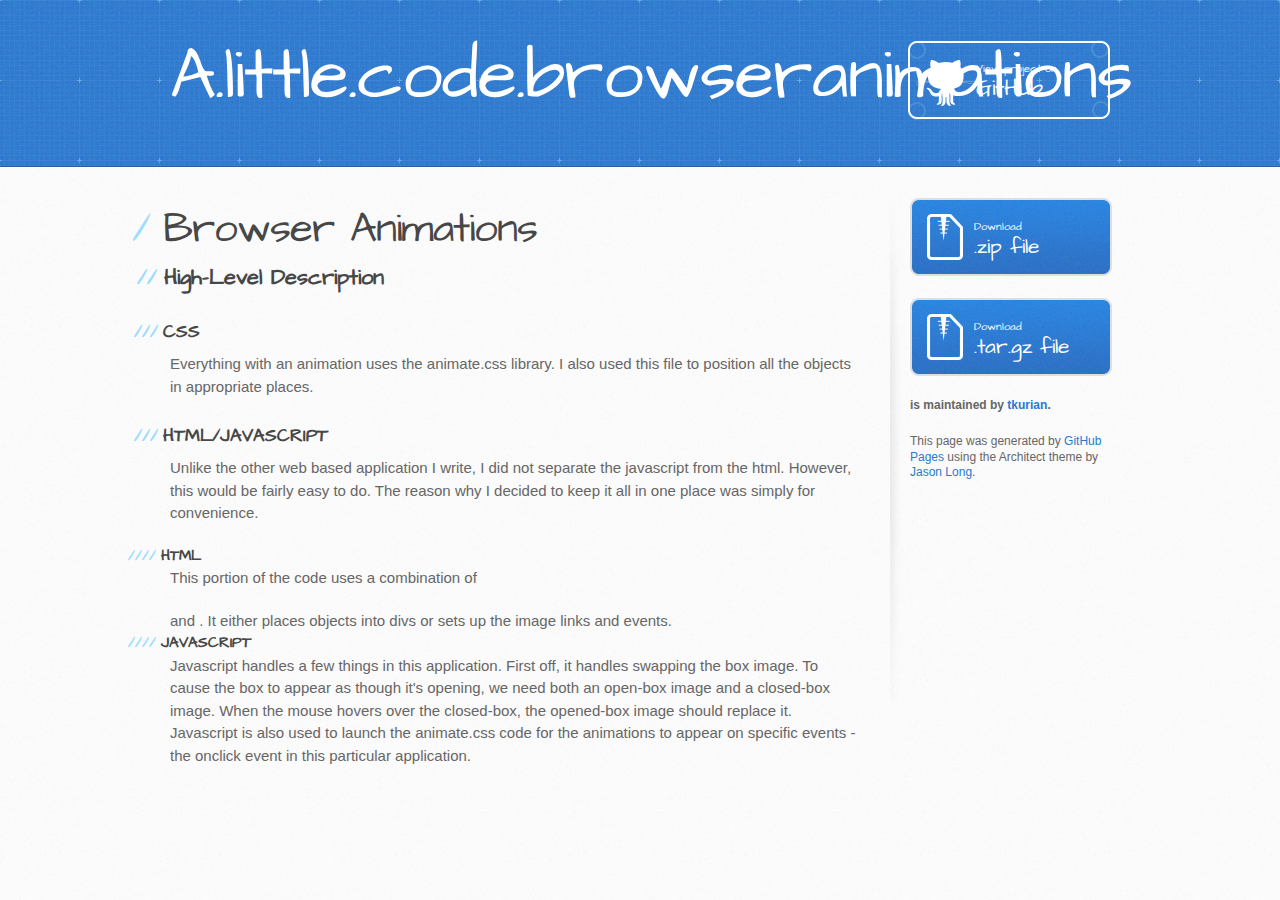
<file: index.html>
<!DOCTYPE html>
<html>
  <head>
    <meta charset='utf-8'>
    <meta http-equiv="X-UA-Compatible" content="chrome=1">
    <meta name="viewport" content="width=device-width, initial-scale=1, maximum-scale=1">
    <link href='https://fonts.googleapis.com/css?family=Architects+Daughter' rel='stylesheet' type='text/css'>
    <link rel="stylesheet" type="text/css" href="stylesheets/stylesheet.css" media="screen" />
    <link rel="stylesheet" type="text/css" href="stylesheets/pygment_trac.css" media="screen" />
    <link rel="stylesheet" type="text/css" href="stylesheets/print.css" media="print" />

    <!--[if lt IE 9]>
    <script src="//html5shiv.googlecode.com/svn/trunk/html5.js"></script>
    <![endif]-->

    <title>A.little.code.browseranimations by tkurian</title>
  </head>

  <body>
    <header>
      <div class="inner">
        <h1>A.little.code.browseranimations</h1>
        <h2></h2>
        <a href="https://github.com/tkurian/A.Little.Code.BrowserAnimations" class="button"><small>View project on</small>GitHub</a>
      </div>
    </header>

    <div id="content-wrapper">
      <div class="inner clearfix">
        <section id="main-content">
          <h1>Browser Animations</h1>

<h2>High-Level Description</h2>

<h3>CSS</h3>

<p>Everything with an animation uses the animate.css library. I also used this file to position all the objects in appropriate places. </p>

<h3>HTML/JAVASCRIPT</h3>

<p>Unlike the other web based application I write, I did not separate the javascript from the html. However, this would be fairly easy to do. The reason why I decided to keep it all in one place was simply for convenience. </p>

<h4>HTML</h4>

<p>This portion of the code uses a combination of </p><div></div> and <a></a>. It either places objects into divs or sets up the image links and events. 

<h4>JAVASCRIPT</h4>

<p>Javascript handles a few things in this application. First off, it handles swapping the box image. To cause the box to appear as though it's opening, we need both an open-box image and a closed-box image. When the mouse hovers over the closed-box, the opened-box image should replace it. Javascript is also used to launch the animate.css code for the animations to appear on specific events - the onclick event in this particular application.  </p>
        </section>

        <aside id="sidebar">
          <a href="https://github.com/tkurian/A.Little.Code.BrowserAnimations/zipball/master" class="button">
            <small>Download</small>
            .zip file
          </a>
          <a href="https://github.com/tkurian/A.Little.Code.BrowserAnimations/tarball/master" class="button">
            <small>Download</small>
            .tar.gz file
          </a>

          <p class="repo-owner"><a href="https://github.com/tkurian/A.Little.Code.BrowserAnimations"></a> is maintained by <a href="https://github.com/tkurian">tkurian</a>.</p>

          <p>This page was generated by <a href="pages.github.com">GitHub Pages</a> using the Architect theme by <a href="http://twitter.com/jasonlong">Jason Long</a>.</p>
        </aside>
      </div>
    </div>

  
  </body>
</html>
</file>
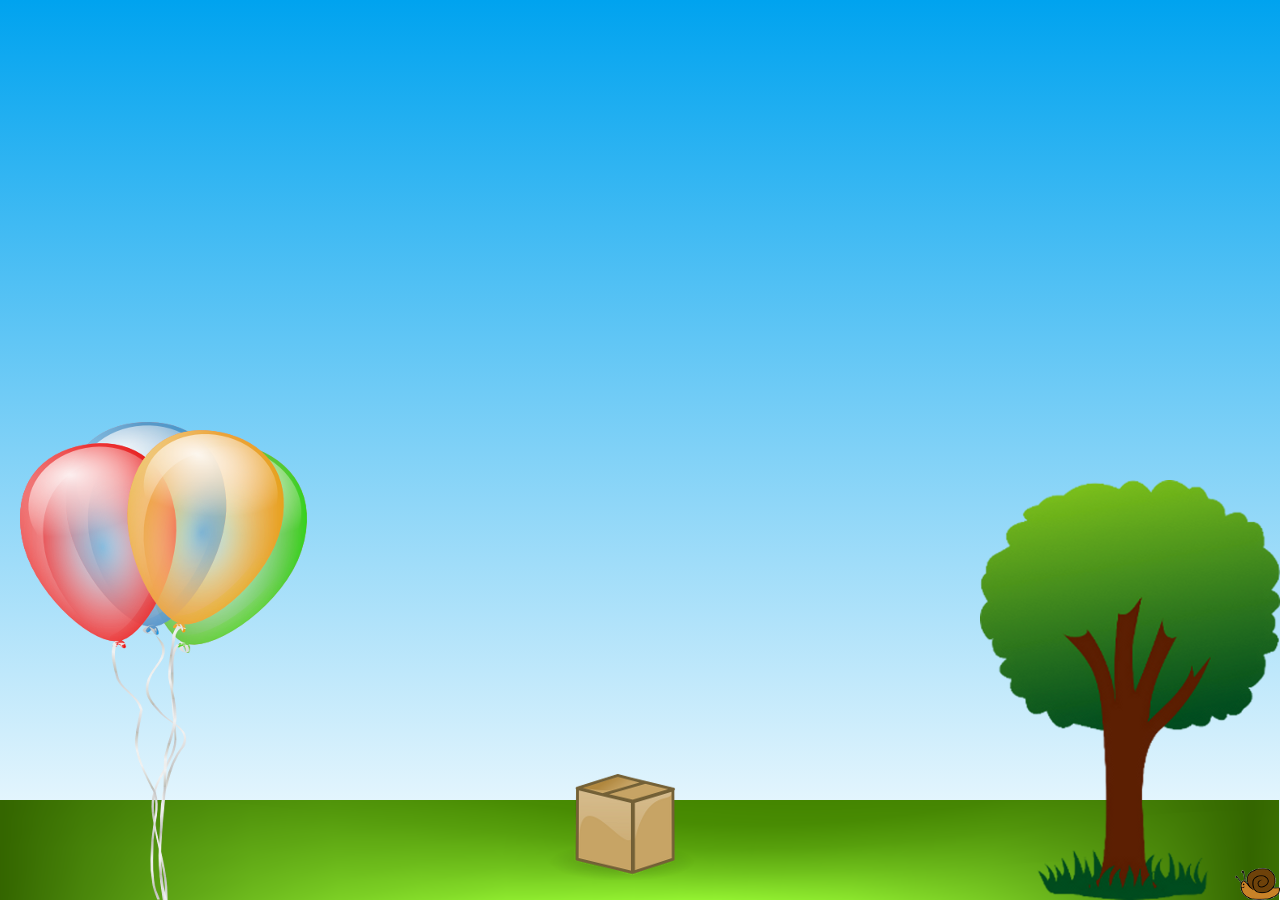
<file: 27.html>
<!DOCTYPE HTML PUBLIC "-//W3C//DTD XHTML 1.0 Strict//EN"
"http://www.w3c.org/TR/xhtml11/DTD/xhtml11-strict.dtd">

<!-- START HTML -->
<html>

	<!-- START HEAD -->
	<head>

		<!-- Adding title, meta, link to css and scripts to javascript files -->
		<title>1.25</title>
		<meta http-equiv="Content-Type" content="text/html; charset=iso-8859-1">
		<link rel="stylesheet" type="text/css" href="css/27.css" />
	
	<!-- END HEAD -->
	</head>

	<!-- START BODY -->
	<body >
		<div class= "myGrass" id="myGrass">
			<div class="grass" id="grass"></div>
		</div>
		<div class="myTree" id="myTree">
			<div class="tree" id="tree"></div>
		</div>
		<div class="mySnail" id="mySnail">
			<div class="snail" id="snail"></div>
		</div>
		<a onMouseOver="swapImage('box','openBox')" ><img src="imgs/boxclosed1.png" class = "animated_box bounceInDown" name="box" onclick="aniheart()"></a>
		<a id="whiteboard" class="whiteboard" ><img src="imgs/whiteboard2.png" alt =""  id= "whiteboard" onclick="aniplane()"/></a>
		<a id="heart" class="heart" ><img src="imgs/heart1.png" alt =""  id= "heart"/></a>
		<a id="plane" class="plane" ><img src="imgs/plane.png" alt =""  id= "plane" /></a>
		<a id="balloons" class="balloons" ><img src="imgs/balloons2.png" alt ="" onclick="aniballoons()" id= "balloons" onmouseover= "aniwhiteboard()"/></a>

		
		
		<!-- ********************************************************************** -->
		<!-- ***************************** JAVASCRIPT ***************************** -->
		<!-- ********************************************************************** -->
		
		<script type="text/javascript">
			if (document.images) 
			{
				closedBox = new Image;
				openBox = new Image;

				closedBox.src = "imgs/boxclosed1.png";
				openBox.src = "imgs/boxopen1.png";
			}
			function swapImage(thisImage,newImage) 
			{
				if (document.images) 
				{
					document[thisImage].src = eval(newImage + ".src");
				}
			}
		</script>	

		<script type="text/javascript">
			function aniplane()
			{
				document.getElementById('plane').className ='animated_plane fadeInLeft';
			}
			function aniheart()
			{
				document.getElementById('heart').className ='animated_heart fadeInUp';
			}
			function aniwhiteboard()
			{
				document.getElementById('whiteboard').className ='animated_whiteboard bounceInRight';
			}
			function aniballoons()
			{
				document.getElementById('balloons').className ='animated_balloons wiggle';
			}
		</script>
		
	<!-- END BODY -->
	</body>

<!-- END HTML -->
</html>
</file>
<file: stylesheets/pygment_trac.css>
.highlight  { background: #ffffff; }
.highlight .c { color: #999988; font-style: italic } /* Comment */
.highlight .err { color: #a61717; background-color: #e3d2d2 } /* Error */
.highlight .k { font-weight: bold } /* Keyword */
.highlight .o { font-weight: bold } /* Operator */
.highlight .cm { color: #999988; font-style: italic } /* Comment.Multiline */
.highlight .cp { color: #999999; font-weight: bold } /* Comment.Preproc */
.highlight .c1 { color: #999988; font-style: italic } /* Comment.Single */
.highlight .cs { color: #999999; font-weight: bold; font-style: italic } /* Comment.Special */
.highlight .gd { color: #000000; background-color: #ffdddd } /* Generic.Deleted */
.highlight .gd .x { color: #000000; background-color: #ffaaaa } /* Generic.Deleted.Specific */
.highlight .ge { font-style: italic } /* Generic.Emph */
.highlight .gr { color: #aa0000 } /* Generic.Error */
.highlight .gh { color: #999999 } /* Generic.Heading */
.highlight .gi { color: #000000; background-color: #ddffdd } /* Generic.Inserted */
.highlight .gi .x { color: #000000; background-color: #aaffaa } /* Generic.Inserted.Specific */
.highlight .go { color: #888888 } /* Generic.Output */
.highlight .gp { color: #555555 } /* Generic.Prompt */
.highlight .gs { font-weight: bold } /* Generic.Strong */
.highlight .gu { color: #800080; font-weight: bold; } /* Generic.Subheading */
.highlight .gt { color: #aa0000 } /* Generic.Traceback */
.highlight .kc { font-weight: bold } /* Keyword.Constant */
.highlight .kd { font-weight: bold } /* Keyword.Declaration */
.highlight .kn { font-weight: bold } /* Keyword.Namespace */
.highlight .kp { font-weight: bold } /* Keyword.Pseudo */
.highlight .kr { font-weight: bold } /* Keyword.Reserved */
.highlight .kt { color: #445588; font-weight: bold } /* Keyword.Type */
.highlight .m { color: #009999 } /* Literal.Number */
.highlight .s { color: #d14 } /* Literal.String */
.highlight .na { color: #008080 } /* Name.Attribute */
.highlight .nb { color: #0086B3 } /* Name.Builtin */
.highlight .nc { color: #445588; font-weight: bold } /* Name.Class */
.highlight .no { color: #008080 } /* Name.Constant */
.highlight .ni { color: #800080 } /* Name.Entity */
.highlight .ne { color: #990000; font-weight: bold } /* Name.Exception */
.highlight .nf { color: #990000; font-weight: bold } /* Name.Function */
.highlight .nn { color: #555555 } /* Name.Namespace */
.highlight .nt { color: #000080 } /* Name.Tag */
.highlight .nv { color: #008080 } /* Name.Variable */
.highlight .ow { font-weight: bold } /* Operator.Word */
.highlight .w { color: #bbbbbb } /* Text.Whitespace */
.highlight .mf { color: #009999 } /* Literal.Number.Float */
.highlight .mh { color: #009999 } /* Literal.Number.Hex */
.highlight .mi { color: #009999 } /* Literal.Number.Integer */
.highlight .mo { color: #009999 } /* Literal.Number.Oct */
.highlight .sb { color: #d14 } /* Literal.String.Backtick */
.highlight .sc { color: #d14 } /* Literal.String.Char */
.highlight .sd { color: #d14 } /* Literal.String.Doc */
.highlight .s2 { color: #d14 } /* Literal.String.Double */
.highlight .se { color: #d14 } /* Literal.String.Escape */
.highlight .sh { color: #d14 } /* Literal.String.Heredoc */
.highlight .si { color: #d14 } /* Literal.String.Interpol */
.highlight .sx { color: #d14 } /* Literal.String.Other */
.highlight .sr { color: #009926 } /* Literal.String.Regex */
.highlight .s1 { color: #d14 } /* Literal.String.Single */
.highlight .ss { color: #990073 } /* Literal.String.Symbol */
.highlight .bp { color: #999999 } /* Name.Builtin.Pseudo */
.highlight .vc { color: #008080 } /* Name.Variable.Class */
.highlight .vg { color: #008080 } /* Name.Variable.Global */
.highlight .vi { color: #008080 } /* Name.Variable.Instance */
.highlight .il { color: #009999 } /* Literal.Number.Integer.Long */

.type-csharp .highlight .k { color: #0000FF }
.type-csharp .highlight .kt { color: #0000FF }
.type-csharp .highlight .nf { color: #000000; font-weight: normal }
.type-csharp .highlight .nc { color: #2B91AF }
.type-csharp .highlight .nn { color: #000000 }
.type-csharp .highlight .s { color: #A31515 }
.type-csharp .highlight .sc { color: #A31515 }
</file>
<file: stylesheets/print.css>
html, body, div, span, applet, object, iframe,
h1, h2, h3, h4, h5, h6, p, blockquote, pre,
a, abbr, acronym, address, big, cite, code,
del, dfn, em, img, ins, kbd, q, s, samp,
small, strike, strong, sub, sup, tt, var,
b, u, i, center,
dl, dt, dd, ol, ul, li,
fieldset, form, label, legend,
table, caption, tbody, tfoot, thead, tr, th, td,
article, aside, canvas, details, embed, 
figure, figcaption, footer, header, hgroup, 
menu, nav, output, ruby, section, summary,
time, mark, audio, video {
  margin: 0;
  padding: 0;
  border: 0;
  font-size: 100%;
  font: inherit;
  vertical-align: baseline;
}
/* HTML5 display-role reset for older browsers */
article, aside, details, figcaption, figure, 
footer, header, hgroup, menu, nav, section {
  display: block;
}
body {
  line-height: 1;
}
ol, ul {
  list-style: none;
}
blockquote, q {
  quotes: none;
}
blockquote:before, blockquote:after,
q:before, q:after {
  content: '';
  content: none;
}
table {
  border-collapse: collapse;
  border-spacing: 0;
}
body {
  font-size: 13px;
  line-height: 1.5; 
  font-family: 'Helvetica Neue', Helvetica, Arial, serif;
  color: #000;
}

a {
  color: #d5000d;
  font-weight: bold;
}

header {
  padding-top: 35px;
  padding-bottom: 10px;
}

header h1 {
  font-weight: bold;
  letter-spacing: -1px;
  font-size: 48px;
  color: #303030;
  line-height: 1.2;
}

header h2 {
  letter-spacing: -1px;
  font-size: 24px;
  color: #aaa;
  font-weight: normal;
  line-height: 1.3;
}
#downloads {
  display: none;
}
#main_content {
  padding-top: 20px;
}

code, pre {
  font-family: Monaco, "Bitstream Vera Sans Mono", "Lucida Console", Terminal;
  color: #222;
  margin-bottom: 30px;
  font-size: 12px;
}

code {
  padding: 0 3px;
}

pre {
  border: solid 1px #ddd;
  padding: 20px;
  overflow: auto;
}
pre code {
  padding: 0;
}

ul, ol, dl {
  margin-bottom: 20px;
}


/* COMMON STYLES */

table {
  width: 100%;
  border: 1px solid #ebebeb;
}

th {
  font-weight: 500;
}

td {
  border: 1px solid #ebebeb;
  text-align: center; 
  font-weight: 300;
}

form {
  background: #f2f2f2;
  padding: 20px;
  
}


/* GENERAL ELEMENT TYPE STYLES */

h1 {
  font-size: 2.8em;
} 

h2 {
  font-size: 22px;
  font-weight: bold;
  color: #303030;
  margin-bottom: 8px;
} 

h3 {
  color: #d5000d;
  font-size: 18px;
  font-weight: bold;
  margin-bottom: 8px;
} 
 
h4 {
  font-size: 16px;
  color: #303030;
  font-weight: bold;
} 

h5 {
  font-size: 1em;
  color: #303030;
} 

h6 {
  font-size: .8em;
  color: #303030;
} 

p {
  font-weight: 300;
  margin-bottom: 20px;
}
 
a {
  text-decoration: none;
}

p a {
  font-weight: 400;
}

blockquote {
  font-size: 1.6em;
  border-left: 10px solid #e9e9e9;
  margin-bottom: 20px;
  padding: 0 0 0 30px;
}

ul li {
  list-style: disc inside;
  padding-left: 20px;
}

ol li {
  list-style: decimal inside;
  padding-left: 3px;
}

dl dd {
  font-style: italic;
  font-weight: 100;
}

footer {
  margin-top: 40px;
  padding-top: 20px;
  padding-bottom: 30px;
  font-size: 13px;
  color: #aaa;
}

footer a {
  color: #666;
}

/* MISC */
.clearfix:after {
  clear: both;
  content: '.';
  display: block;
  visibility: hidden;
  height: 0;
}

.clearfix {display: inline-block;}
* html .clearfix {height: 1%;}
.clearfix {display: block;}
</file>
<file: css/27.css>
/*****
 *
 *  File: 27.css
 *	Name: Tina Kurian
 *	Date: November 8th 2012
 *	Purpose: Animations
 *
 *****/

html
{
   overflow: hidden; 
    position:relative;
    min-height:100%;
    height:auto !important;
    height:100%;

	/* IE10*/ 
	background-image: -ms-linear-gradient(bottom, #FFFFFF 0%, #00A3EF 100%);
	/* Mozilla Firefox */ 
	background-image: -moz-linear-gradient(bottom, #FFFFFF 0%, #00A3EF 100%);
	/* Opera */ 
	background-image: -o-linear-gradient(bottom, #FFFFFF 0%, #00A3EF 100%);
	/* Webkit (Safari/Chrome 10) */ 
	background-image: -webkit-gradient(linear, left bottom, left top, color-stop(0, #FFFFFF), color-stop(1, #00A3EF));
	/* Webkit (Chrome 11+) */ 
	background-image: -webkit-linear-gradient(bottom, #FFFFFF 0%, #00A3EF 100%);
	/* W3C Markup */ 
	background-image: linear-gradient(to top, #FFFFFF 0%, #00A3EF 100%);
}





/******************************************************************
*								PLANE							  *
*******************************************************************/
.plane 
{
	position: fixed; bottom: 500px; left: -9990px; 
}

.animated_plane 
{
	position: fixed; bottom: 500px; left: -300px; 
	-webkit-animation-duration: 40s;
	-moz-animation-duration: 40s;
	-ms-animation-duration: 40s;
	-o-animation-duration: 40s;
	animation-duration: 40s;
	-webkit-animation-fill-mode: both;
	-moz-animation-fill-mode: both;
	-ms-animation-fill-mode: both;
	-o-animation-fill-mode: both;
	animation-fill-mode: both;
}


@-webkit-keyframes fadeInLeft 
{
	0% 
	{
		opacity: 1;
		-webkit-transform: translateX(-200px);
	}
	
	100% 
	{
		opacity: 1;
		-webkit-transform: translateX(4000px);
	}
}

@-moz-keyframes fadeInLeft 
{
	0% 
	{
		opacity: 0;
		-moz-transform: translateX(-200px);
	}
	
	100% 
	{
		opacity: 1;
		-moz-transform: translateX(4000px);
	}
}

@-o-keyframes fadeInLeft 
{
	0% 
	{
		opacity: 0;
		-o-transform: translateX(-200px);
	}
	
	100% 
	{
		opacity: 1;
		-o-transform: translateX(4000px);
	}
}

@keyframes fadeInLeft 
{
	0% 
	{
		opacity: 0;
		transform: translateX(-200px);
	}
	
	100% {
		opacity: 1;
		transform: translateX(4000px);
	}
}

.fadeInLeft 
{
	-webkit-animation-name: fadeInLeft;
	-moz-animation-name: fadeInLeft;
	-o-animation-name: fadeInLeft;
	animation-name: fadeInLeft;
}





/******************************************************************
*								GRASS							  *
*******************************************************************/
.grass 
{
	background: url(../imgs/hill.png) bottom left fixed;
	position:absolute;
    width:100%;
    bottom:0px;
	height: 100px; 
	left: -1px; 
}




/******************************************************************
*								TREE							  *
*******************************************************************/
.tree 
{
	background: url(../imgs/tree202.png) no-repeat bottom right fixed;
	position:absolute;
    width:100%;
    bottom:0px;
	height: 450px; 
}





/******************************************************************
*								SNAIL							  *
*******************************************************************/
.snail
{
	background: url(../imgs/snail1.png) no-repeat bottom right fixed;
	position:absolute;
    width:100%;
    bottom:0px;
    height: 450px; 
}





/******************************************************************
*								BOX								  *
*******************************************************************/
.animated_box 
{
	position: fixed; bottom: 20px; left: 550px; 
	-webkit-animation-delay:2s; 
	-webkit-animation-duration: 3s;
	-moz-animation-duration: 3s;
	-ms-animation-duration: 3s;
	-o-animation-duration: 3s;
	animation-duration: 3s;
	-webkit-animation-fill-mode: both;
	-moz-animation-fill-mode: both;
	-ms-animation-fill-mode: both;
	-o-animation-fill-mode: both;
	animation-fill-mode: both;
}
 
@-webkit-keyframes bounceInDown 
{
	0% {opacity: 0;-webkit-transform: translateY(-1000px);}
	60% {opacity: 1;-webkit-transform: translateY(30px);}
	80% {-webkit-transform: translateY(-10px);}
	100% {-webkit-transform: translateY(0);}

}

@-moz-keyframes bounceInDown 
{
	0% {opacity: 0;-moz-transform: translateY(-1000px);}
	60% {opacity: 1;-moz-transform: translateY(30px);}
	80% {-moz-transform: translateY(-10px);}
	100% {-moz-transform: translateY(0);}
}

@-o-keyframes bounceInDown 
{
	0% {opacity: 0; -o-transform: translateY(-1000px);}
	60% {opacity: 1;-o-transform: translateY(30px);}
	80% {-o-transform: translateY(-10px);}
	100% {-o-transform: translateY(0);}
}

@keyframes bounceInDown 
{
	0% {opacity: 0; transform: translateY(-1000px);}
	60% {opacity: 1; transform: translateY(30px);}
	80% {transform: translateY(-10px);}
	100% {transform: translateY(0);}
}

.bounceInDown 
{
	-webkit-animation-name: bounceInDown;
	-moz-animation-name: bounceInDown;  
	-o-animation-name: bounceInDown;
	animation-name: bounceInDown;
}
 
 
 


/******************************************************************
*								HEARTS							  *
*******************************************************************/
.heart
{
	position: fixed; bottom: 20px; left: -9999px; 
}

.animated_heart 
{
	position: fixed; bottom:110px; left: 590px; 
	-webkit-animation-duration: 20s;
	-moz-animation-duration:  20s;
	-ms-animation-duration:  20s;
	-o-animation-duration:  20s;
	animation-duration:  20s;
	-webkit-animation-fill-mode: both;
	-moz-animation-fill-mode: both;
	-ms-animation-fill-mode: both;
	-o-animation-fill-mode: both;
	animation-fill-mode: both;
}

@-webkit-keyframes fadeInUp 
{
	0% 
	{
		opacity: 0.7;
		-webkit-transform: translateY(20px);
	}
	
	100% 
	{
		opacity: 1;
		-webkit-transform: translateY(-1200px);
	}
}

@-moz-keyframes fadeInUp 
{
	0% 
	{
		opacity: 0;
		-moz-transform: translateY(20px);
	}
	
	100% 
	{
		opacity: 1;
		-moz-transform: translateY(-1200px);
	}
}

@-o-keyframes fadeInUp 
{
	0% 
	{
		opacity: 0.5;
		-o-transform: translateY(20px);
	}
	
	100% {
		opacity: 1;
		-o-transform: translateY(-1200px);
	}
}

@keyframes fadeInUp 
{
	0% 
	{
		opacity: 0;
		transform: translateY(20px);
	}
	
	100% 
	{
		opacity: 1;
		transform: translateY(-1200px);
	}
}

.fadeInUp 
{
	-webkit-animation-name: fadeInUp;
	-moz-animation-name: fadeInUp;
	-o-animation-name: fadeInUp;
	animation-name: fadeInUp;
}





/******************************************************************
*							WHITEBOARD					     	  *
*******************************************************************/

.whiteboard 
{
	position: fixed; bottom:0px; left: 2000px; 
}

.animated_whiteboard
{
	position: fixed; bottom:0px; left: 150px;
	-webkit-animation-duration: 2s;
	-moz-animation-duration:  2s;
	-ms-animation-duration:  2s;
	-o-animation-duration:  2s;
	animation-duration:  2s;
	-webkit-animation-fill-mode: both;
	-moz-animation-fill-mode: both;
	-ms-animation-fill-mode: both;
	-o-animation-fill-mode: both;
	animation-fill-mode: both;
}

@-webkit-keyframes bounceInRight 
{
	0% 
	{
		opacity: 0;
		-webkit-transform: translateX(2000px);
	}
	
	60% 
	{
		opacity: 1;
		-webkit-transform: translateX(-30px);
	}
	
	80% 
	{
		-webkit-transform: translateX(10px);
	}
	
	100% 
	{
		-webkit-transform: translateX(0);
	}
}

@-moz-keyframes bounceInRight 
{
	0% 
	{
		opacity: 0;
		-moz-transform: translateX(2000px);
	}
	
	60% 
	{
		opacity: 1;
		-moz-transform: translateX(-30px);
	}
	
	80% 
	{
		-moz-transform: translateX(10px);
	}
	
	100% 
	{
		-moz-transform: translateX(0);
	}
}

@-o-keyframes bounceInRight 
{
	0% 
	{
		opacity: 0;
		-o-transform: translateX(2000px);
	}
	
	60% 
	{
		opacity: 1;
		-o-transform: translateX(-30px);
	}
	
	80% 
	{
		-o-transform: translateX(10px);
	}
	
	100% 
	{
		-o-transform: translateX(0);
	}
}

@keyframes bounceInRight 
{
	0% 
	{
		opacity: 0;
		transform: translateX(2000px);
	}
	
	60% 
	{
		opacity: 1;
		transform: translateX(-30px);
	}
	
	80% 
	{
		transform: translateX(10px);
	}
	
	100% {
		transform: translateX(0);
	}
}

.bounceInRight 
{
	-webkit-animation-name: bounceInRight;
	-moz-animation-name: bounceInRight;
	-o-animation-name: bounceInRight;
	animation-name: bounceInRight;
}




/******************************************************************
*							BALLOONS						      *
*******************************************************************/

.balloons 
{
	position: fixed; bottom:-10px; left: 20px; 
}
.animated_balloons 
{
	position: fixed; bottom:-10px; left: 20px; 
    -webkit-animation-duration: 0.75s;
    -moz-animation-duration: 0.75s;
    -o-animation-duration: 0.75s;
    animation-duration: 0.75s;
}

@-webkit-keyframes wiggle 
{
    0% { -webkit-transform: skewX(9deg); }
    10% { -webkit-transform: skewX(-8deg); }
    20% { -webkit-transform: skewX(7deg); }
    30% { -webkit-transform: skewX(-6deg); }
    40% { -webkit-transform: skewX(5deg); }
    50% { -webkit-transform: skewX(-4deg); }
    60% { -webkit-transform: skewX(3deg); }
    70% { -webkit-transform: skewX(-2deg); }
    80% { -webkit-transform: skewX(1deg); }
    90% { -webkit-transform: skewX(0deg); }
	100% { -webkit-transform: skewX(0deg); }
}

@-moz-keyframes wiggle 
{
    0% { -moz-transform: skewX(9deg); }
    10% { -moz-transform: skewX(-8deg); }
    20% { -moz-transform: skewX(7deg); }
    30% { -moz-transform: skewX(-6deg); }
    40% { -moz-transform: skewX(5deg); }
    50% { -moz-transform: skewX(-4deg); }
    60% { -moz-transform: skewX(3deg); }
    70% { -moz-transform: skewX(-2deg); }
    80% { -moz-transform: skewX(1deg); }
    90% { -moz-transform: skewX(0deg); }
	100% { -moz-transform: skewX(0deg); }
}

@-o-keyframes wiggle 
{
    0% { -o-transform: skewX(9deg); }
    10% { -o-transform: skewX(-8deg); }
    20% { -o-transform: skewX(7deg); }
    30% { -o-transform: skewX(-6deg); }
    40% { -o-transform: skewX(5deg); }
    50% { -o-transform: skewX(-4deg); }
    60% { -o-transform: skewX(3deg); }
    70% { -o-transform: skewX(-2deg); }
    80% { -o-transform: skewX(1deg); }
    90% { -o-transform: skewX(0deg); }
	100% { -o-transform: skewX(0deg); }
}

@keyframes wiggle 
{
    0% { transform: skewX(9deg); }
    10% { transform: skewX(-8deg); }
    20% { transform: skewX(7deg); }
    30% { transform: skewX(-6deg); }
    40% { transform: skewX(5deg); }
    50% { transform: skewX(-4deg); }
    60% { transform: skewX(3deg); }
    70% { transform: skewX(-2deg); }
    80% { transform: skewX(1deg); }
    90% { transform: skewX(0deg); }
	100% { transform: skewX(0deg); }
}

.wiggle 
{
    -webkit-animation-name: wiggle;
    -moz-animation-name: wiggle;
    -o-animation-name: wiggle;
    animation-name: wiggle;

    -webkit-animation-timing-function: ease-in;
    -moz-animation-timing-function: ease-in;
    -o-animation-timing-function: ease-in;
    animation-timing-function: ease-in;
}
</file>
<file: stylesheets/stylesheet.css>
/* http://meyerweb.com/eric/tools/css/reset/ 
   v2.0 | 20110126
   License: none (public domain)
*/
html, body, div, span, applet, object, iframe,
h1, h2, h3, h4, h5, h6, p, blockquote, pre,
a, abbr, acronym, address, big, cite, code,
del, dfn, em, img, ins, kbd, q, s, samp,
small, strike, strong, sub, sup, tt, var,
b, u, i, center,
dl, dt, dd, ol, ul, li,
fieldset, form, label, legend,
table, caption, tbody, tfoot, thead, tr, th, td,
article, aside, canvas, details, embed, 
figure, figcaption, footer, header, hgroup, 
menu, nav, output, ruby, section, summary,
time, mark, audio, video {
	margin: 0;
	padding: 0;
	border: 0;
	font-size: 100%;
	font: inherit;
	vertical-align: baseline;
}
/* HTML5 display-role reset for older browsers */
article, aside, details, figcaption, figure, 
footer, header, hgroup, menu, nav, section {
	display: block;
}
body {
	line-height: 1;
}
ol, ul {
	list-style: none;
}
blockquote, q {
	quotes: none;
}
blockquote:before, blockquote:after,
q:before, q:after {
	content: '';
	content: none;
}
table {
	border-collapse: collapse;
	border-spacing: 0;
}

/* LAYOUT STYLES */
body {
  font-size: 15px;
  line-height: 1.5; 
  background: #fafafa url(../images/body-bg.jpg) 0 0 repeat;
  font-family: 'Helvetica Neue', Helvetica, Arial, serif;
  font-weight: 400;
  color: #666;
}

a {
  color: #2879d0;
}
a:hover {
  color: #2268b2;
}

header {
  padding-top: 40px;
  padding-bottom: 40px;
  font-family: 'Architects Daughter', 'Helvetica Neue', Helvetica, Arial, serif; 
  background: #2e7bcf url(../images/header-bg.jpg) 0 0 repeat-x;
  border-bottom: solid 1px #275da1;
}

header h1 {
  letter-spacing: -1px;
  font-size: 72px;
  color: #fff;
  line-height: 1;
  margin-bottom: 0.2em;
  width: 540px;
}

header h2 {
  font-size: 26px;
  color: #9ddcff;
  font-weight: normal;
  line-height: 1.3;
  width: 540px;
  letter-spacing: 0;
}

.inner {
  position: relative;
  width: 940px;
  margin: 0 auto;
}

#content-wrapper {
  border-top: solid 1px #fff;
  padding-top: 30px;
}

#main-content {
  width: 690px;
  float: left;
}

#main-content img {
  max-width: 100%;
}

aside#sidebar {
  width: 200px;
  padding-left: 20px;
  min-height: 504px;
  float: right;
  background: transparent url(../images/sidebar-bg.jpg) 0 0 no-repeat;
  font-size: 12px;
  line-height: 1.3;
}

aside#sidebar p.repo-owner,
aside#sidebar p.repo-owner a {
  font-weight: bold;
}

#downloads {
  margin-bottom: 40px;
}

a.button {
  width: 134px;
  height: 58px;
  line-height: 1.2;
  font-size: 23px;
  color: #fff;
  padding-left: 68px;
  padding-top: 22px;
  font-family: 'Architects Daughter', 'Helvetica Neue', Helvetica, Arial, serif; 
}
a.button small {
  display: block;
  font-size: 11px;
}
header a.button {
  position: absolute;
  right: 0;
  top: 0;
  background: transparent url(../images/github-button.png) 0 0 no-repeat;
}
aside a.button {
  width: 138px;
  padding-left: 64px;
  display: block;
  background: transparent url(../images/download-button.png) 0 0 no-repeat;
  margin-bottom: 20px;
  font-size: 21px;
}

code, pre {
  font-family: Monaco, "Bitstream Vera Sans Mono", "Lucida Console", Terminal, monospace;
  color: #222;
  margin-bottom: 30px;
  font-size: 13px;
}

code {
  background-color: #f2f8fc;
  border: solid 1px #dbe7f3;
  padding: 0 3px;
}

pre {
  padding: 20px;
  background: #fff;
  text-shadow: none;
  overflow: auto;
  border: solid 1px #f2f2f2;
}
pre code {
  color: #2879d0;
  background-color: #fff;
  border: none;
  padding: 0;
}

ul, ol, dl {
  margin-bottom: 20px;
}


/* COMMON STYLES */

hr {
  height: 1px;
  line-height: 1px;
  margin-top: 1em;
  padding-bottom: 1em;
  border: none;
  background: transparent url('../images/hr.png') 0 0 no-repeat;
}

table {
  width: 100%;
  border: 1px solid #ebebeb;
}

th {
  font-weight: 500;
}

td {
  border: 1px solid #ebebeb;
  text-align: center; 
  font-weight: 300;
}

form {
  background: #f2f2f2;
  padding: 20px;
  
}


/* GENERAL ELEMENT TYPE STYLES */

#main-content h1 {
  font-family: 'Architects Daughter', 'Helvetica Neue', Helvetica, Arial, serif; 
  font-size: 2.8em;
  letter-spacing: -1px;
  color: #474747;
} 

#main-content h1:before {
  content: "/";
  color: #9ddcff;
  padding-right: 0.3em;
  margin-left: -0.9em;
}

#main-content h2 {
  font-family: 'Architects Daughter', 'Helvetica Neue', Helvetica, Arial, serif; 
  font-size: 22px;
  font-weight: bold;
  margin-bottom: 8px;
  color: #474747;
} 
#main-content h2:before {
  content: "//";
  color: #9ddcff;
  padding-right: 0.3em;
  margin-left: -1.5em;
}

#main-content h3 {
  font-family: 'Architects Daughter', 'Helvetica Neue', Helvetica, Arial, serif; 
  font-size: 18px;
  font-weight: bold;
  margin-top: 24px;
  margin-bottom: 8px;
  color: #474747;
} 
 
#main-content h3:before {
  content: "///";
  color: #9ddcff;
  padding-right: 0.3em;
  margin-left: -2em;
}

#main-content h4 {
  font-family: 'Architects Daughter', 'Helvetica Neue', Helvetica, Arial, serif; 
  font-size: 15px;
  font-weight: bold;
  color: #474747;
} 

h4:before {
  content: "////";
  color: #9ddcff;
  padding-right: 0.3em;
  margin-left: -2.8em;
}

#main-content h5 {
  font-family: 'Architects Daughter', 'Helvetica Neue', Helvetica, Arial, serif; 
  font-size: 14px;
  color: #474747;
} 
h5:before {
  content: "/////";
  color: #9ddcff;
  padding-right: 0.3em;
  margin-left: -3.2em;
}

#main-content h6 {
  font-family: 'Architects Daughter', 'Helvetica Neue', Helvetica, Arial, serif; 
  font-size: .8em;
  color: #474747;
} 
h6:before {
  content: "//////";
  color: #9ddcff;
  padding-right: 0.3em;
  margin-left: -3.7em;
}

p {
  margin-bottom: 20px;
}
 
a {
  text-decoration: none;
}

p a {
  font-weight: 400;
}

blockquote {
  font-size: 1.6em;
  border-left: 10px solid #e9e9e9;
  margin-bottom: 20px;
  padding: 0 0 0 30px;
}

ul li {
  list-style: disc inside;
  padding-left: 20px;
}

ol li {
  list-style: decimal inside;
  padding-left: 3px;
}

dl dd {
  font-style: italic;
  font-weight: 100;
}

footer {
  background: transparent url('../images/hr.png') 0 0 no-repeat;
  margin-top: 40px;
  padding-top: 20px;
  padding-bottom: 30px;
  font-size: 13px;
  color: #aaa;
}

footer a {
  color: #666;
}
footer a:hover {
  color: #444;
}

/* MISC */
.clearfix:after {
  clear: both;
  content: '.';
  display: block;
  visibility: hidden;
  height: 0;
}

.clearfix {display: inline-block;}
* html .clearfix {height: 1%;}
.clearfix {display: block;}

/* #Media Queries
================================================== */

/* Smaller than standard 960 (devices and browsers) */
@media only screen and (max-width: 959px) {}

/* Tablet Portrait size to standard 960 (devices and browsers) */
@media only screen and (min-width: 768px) and (max-width: 959px) {
  .inner {
    width: 740px;
  }
  header h1, header h2 {
    width: 340px;
  }
  header h1 {
    font-size: 60px;
  }
  header h2 {
    font-size: 30px;
  }
  #main-content {
    width: 490px;
  }
  #main-content h1:before,
  #main-content h2:before,
  #main-content h3:before,
  #main-content h4:before,
  #main-content h5:before,
  #main-content h6:before {
    content: none;
    padding-right: 0;
    margin-left: 0;
  }
}

/* All Mobile Sizes (devices and browser) */
@media only screen and (max-width: 767px) {
  .inner {
    width: 93%;
  }
  header {
    padding: 20px 0;
  }
  header .inner {
    position: relative;
  }
  header h1, header h2 {
    width: 100%;
  }
  header h1 {
    font-size: 48px;
  }
  header h2 {
    font-size: 24px;
  }
  header a.button {
    background-image: none;
    width: auto;
    height: auto;
    display: inline-block;
    margin-top: 15px;
    padding: 5px 10px;
    position: relative;
    text-align: center;
    font-size: 13px;
    line-height: 1;
    background-color: #9ddcff;
    color: #2879d0;
    -moz-border-radius: 5px;
    -webkit-border-radius: 5px;                     
    border-radius: 5px;    
  }
  header a.button small {
    font-size: 13px;
    display: inline;
  }
  #main-content,
  aside#sidebar {
    float: none;
    width: 100% ! important;
  }
  aside#sidebar {
    background-image: none;
    margin-top: 20px;
    border-top: solid 1px #ddd;
    padding: 20px 0;
    min-height: 0;
  }
  aside#sidebar a.button {
    display: none;
  }
  #main-content h1:before,
  #main-content h2:before,
  #main-content h3:before,
  #main-content h4:before,
  #main-content h5:before,
  #main-content h6:before {
    content: none;
    padding-right: 0;
    margin-left: 0;
  }
}

/* Mobile Landscape Size to Tablet Portrait (devices and browsers) */
@media only screen and (min-width: 480px) and (max-width: 767px) {}

/* Mobile Portrait Size to Mobile Landscape Size (devices and browsers) */
@media only screen and (max-width: 479px) {}
</file>
